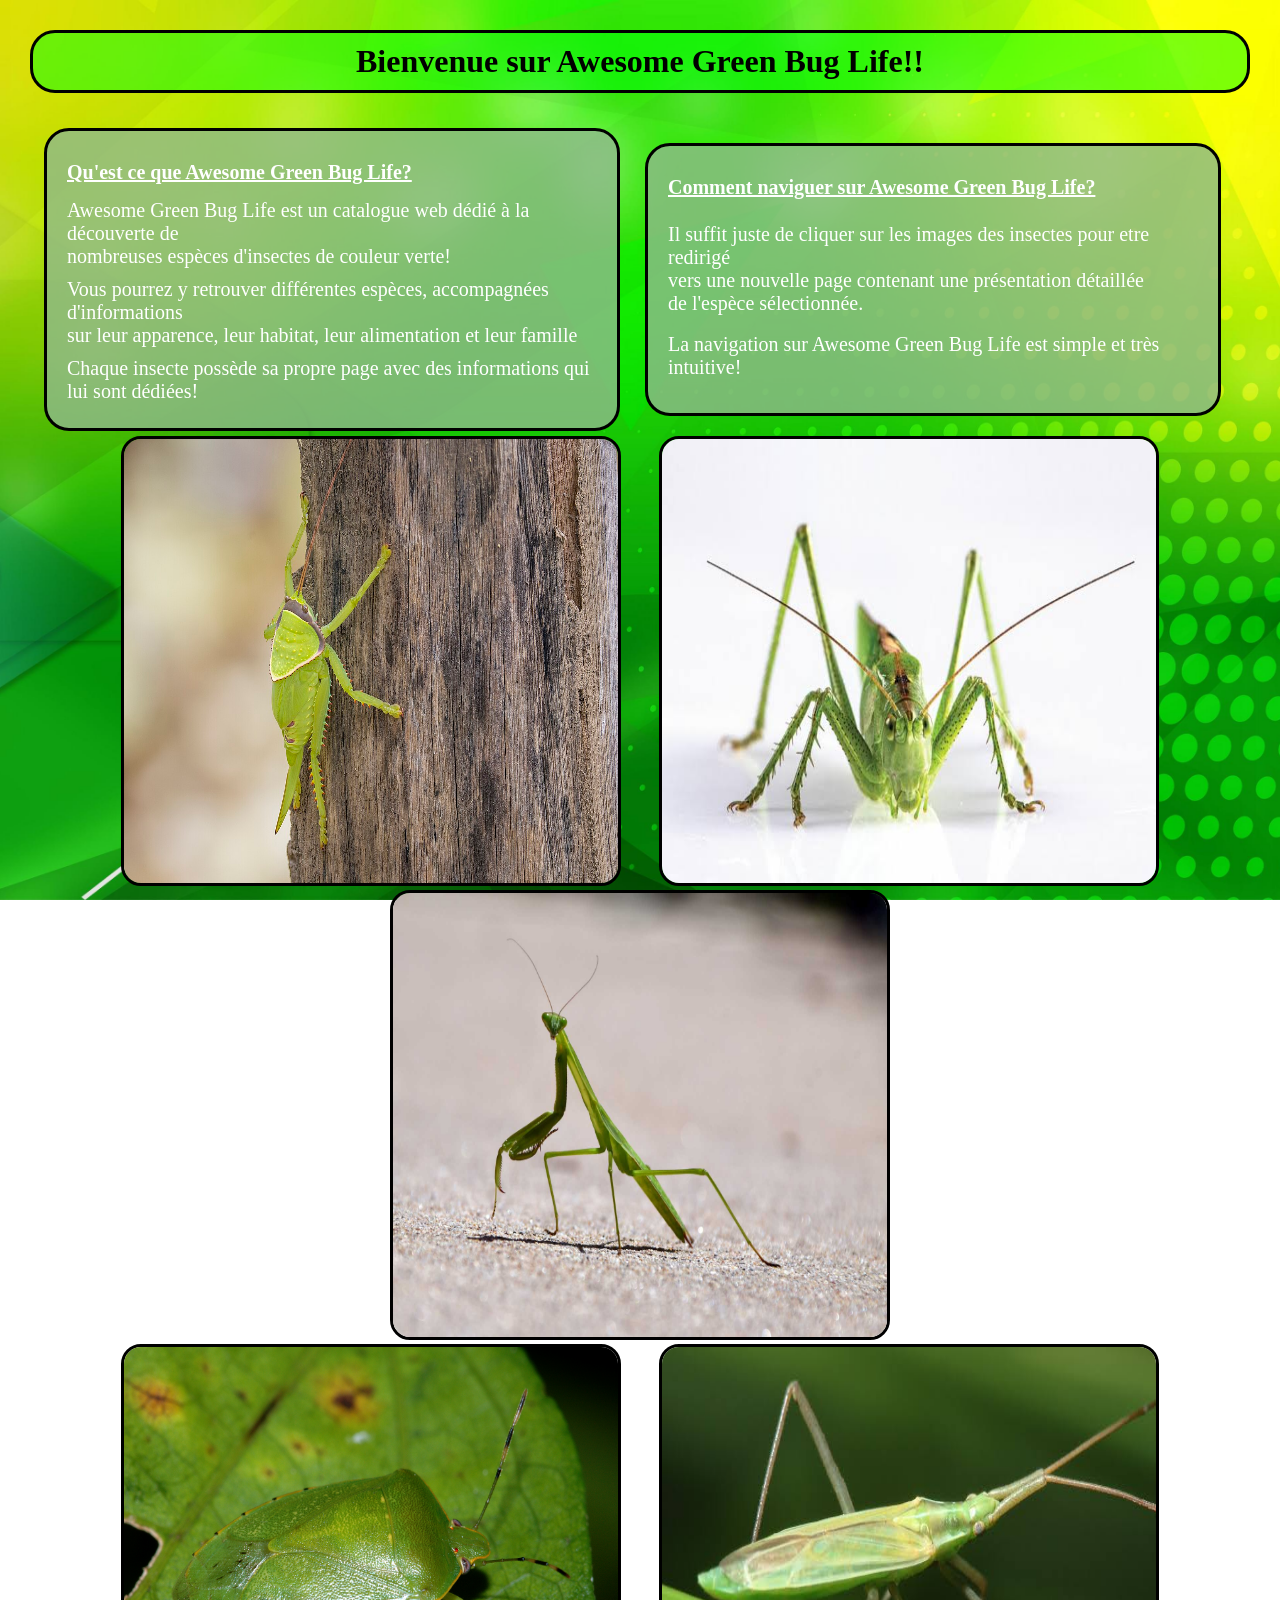
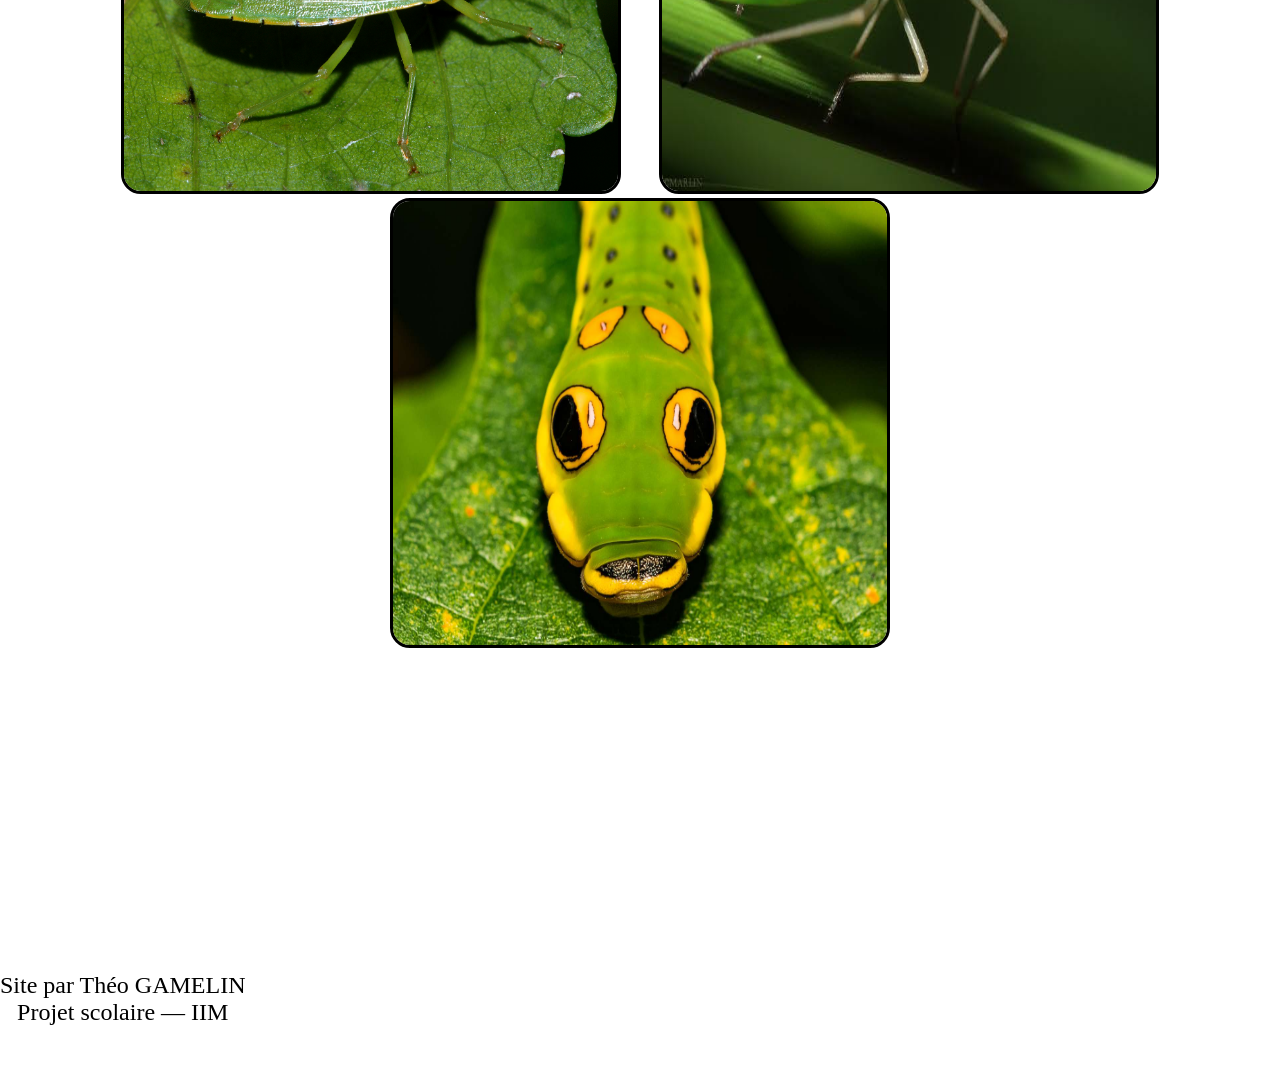
<file: index.html>
<!doctype html>
<html lang="fr">
  <head>
    <meta charset="UTF-8" />
    <meta name="viewport" content="width=device-width, initial-scale=1.0" />

    <link rel="preconnect" href="https://fonts.googleapis.com" />
    <link rel="preconnect" href="https://fonts.gstatic.com" crossorigin />  <!--Unkempt font-->
    <link
      href="https://fonts.googleapis.com/css2?family=Roboto:ital,wght@0,100..900;1,100..900&display=swap"
      rel="stylesheet"
    />

    <link rel="stylesheet" href="style.css" /> <!--Connection avec fichier CSS-->
    <title>Bugs Life</title>
  </head>

  <body> <!--Site Web-->

    <header> <!--Haut du Site Web-->
      <div>
        <h1 class="TextAcceuil">Bienvenue sur Awesome Green Bug Life!!</h1>
      </div>
    </header>

    <main> <!-- Contenue Principal du Site Web-->


        <div class="Tuto"> <!--Explication + Navigation du Site Web-->
            <div class="Explication"> <!--Explication du Site Web-->
                <h2>
                    Qu'est ce que Awesome Green Bug Life?
                </h2>
                
                <p>
                    Awesome Green Bug Life est un catalogue web dédié à la découverte de
                    <br />nombreuses espèces d'insectes de couleur verte!
                </p>

                <p>
                    Vous pourrez y retrouver différentes espèces, accompagnées
                    d'informations<br />sur leur apparence, leur habitat, leur
                    alimentation et leur famille
                </P>

                <p>
                    Chaque insecte possède sa propre page avec des informations qui lui
                    sont dédiées!
                </p>
            </div>

        
            <div class="Navigation"> <!--Explication de la navigation sur Site Web-->
                <h2>
                    Comment naviguer sur Awesome Green Bug Life?
                </h2>

                <p>
                    Il suffit juste de cliquer sur les images des insectes pour etre
                    redirigé <br />
                    vers une nouvelle page contenant une présentation détaillée <br />
                    de l'espèce sélectionnée.
                </p>

                <p>
                    La navigation sur Awesome Green Bug Life est simple et très
                    intuitive! <br>
                </p>
            </div>
        </div>

        <div class="Images">    <!--Image des insectes sur le Site Web-->
            <div class="Bugs"> <!--1er Rangée d'instecte-->
                    
                <a href="katydid.html"><img src="Photo/Bugs.jpg" alt="Katidyd" width="500px" height="450px"></a>
                    
                <a href="grasshopper.html"><img src="Photo/grasshoper.jpg" alt="Grasshopper" width="500px" height="450px"></a>

                <a href="mantis.html"><img src="Photo/Mantis.JPG" alt="EvilBug" width="500px" height="450px"></a>
        </div>    





            <div class="Bugs2"> <!--2ème Rangée d'instecte-->

                <a href="stinkbug.html"><img src="Photo/Stinkbug.jpg" alt="Stinkbug" width="500px" height="450px"></a>

                <a href="megaloceroea.html"><img src="Photo/Megaloceroea.jpg" alt="Megaloceroea" width="500px" height="450px"></a>

                <a href="caterpillar.html"><img src="Photo/caterpillar.jpg" alt="Pokemon" width="500px" height="450px"></a>

            </div>
        </div>


    </main>

    <footer> <!--Bas du site web-->
        <p class="TextSousAcceuil">Site par Théo GAMELIN <br> Projet scolaire — IIM</p>
    </footer>
</body>
</html>
</file>
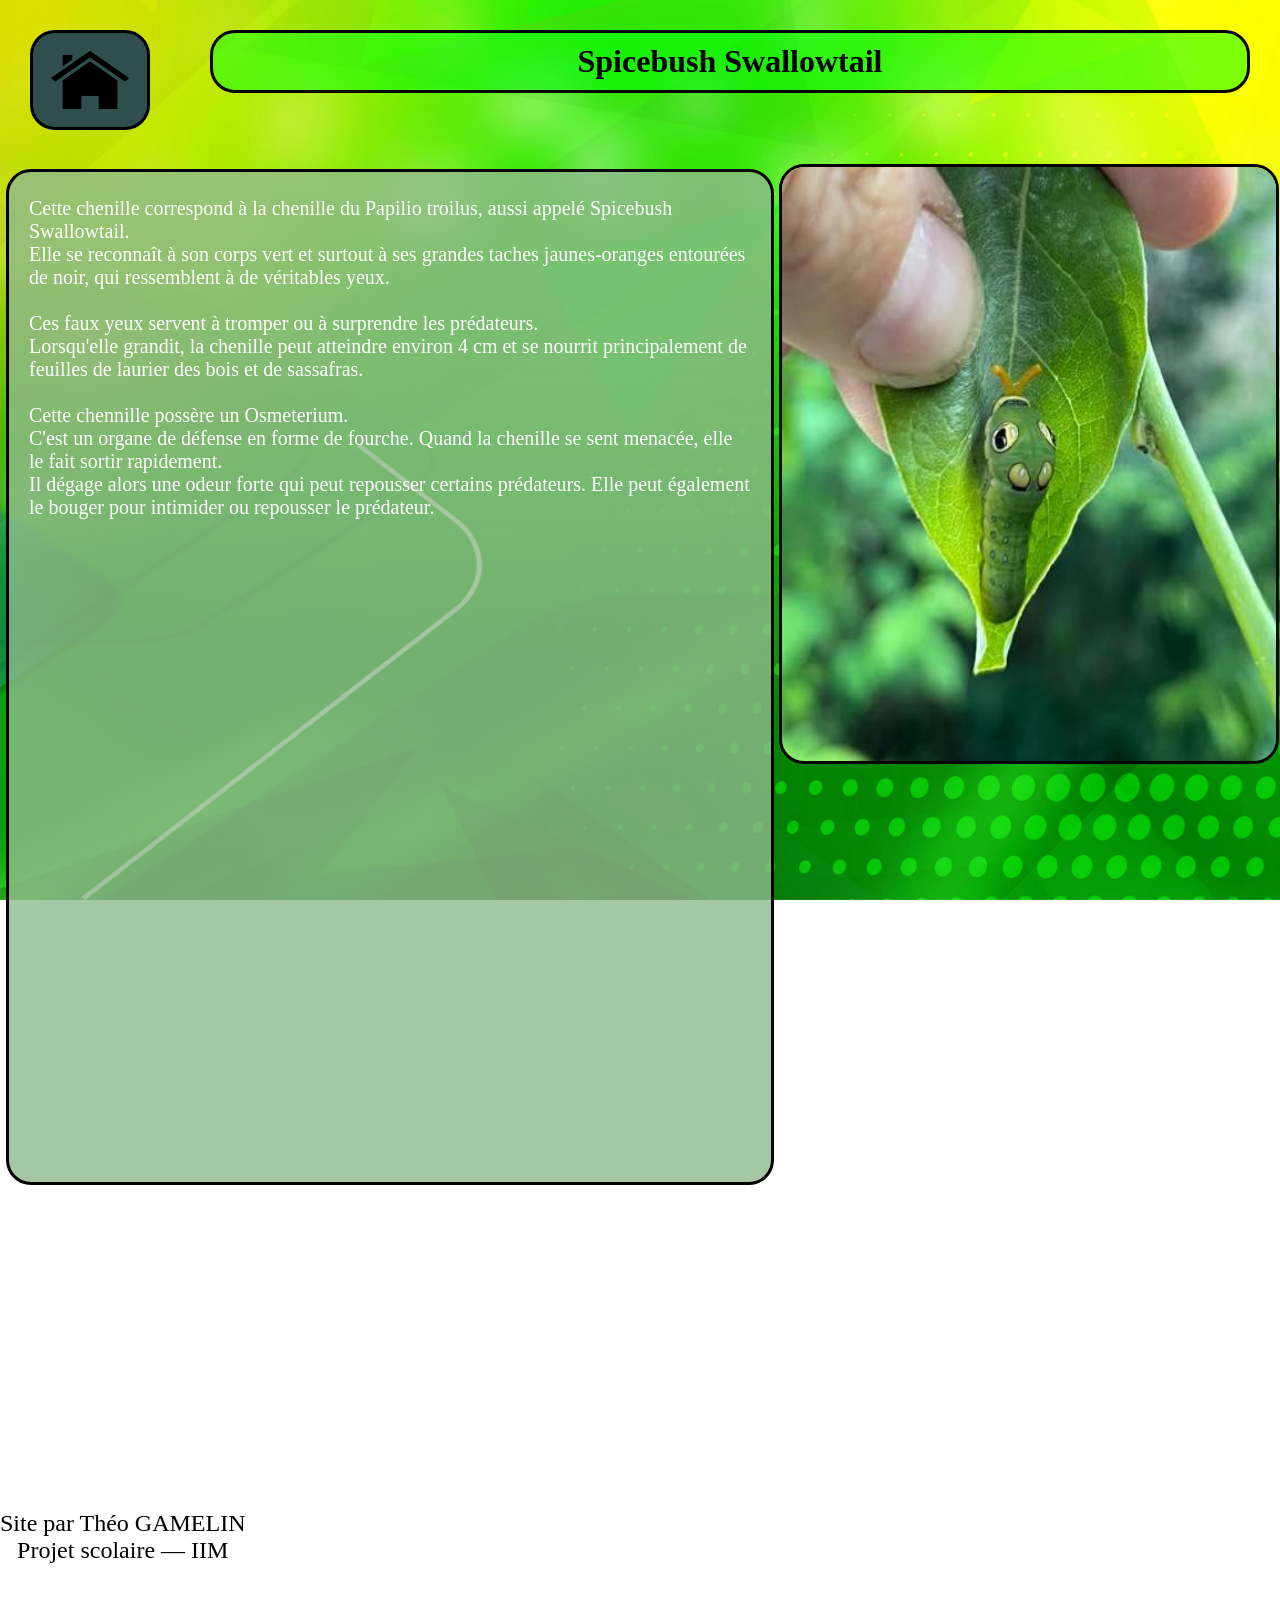
<file: caterpillar.html>
<!DOCTYPE html>
<html lang="fr">
<head>
    <meta charset="UTF-8">
    <meta name="viewport" content="width=device-width, initial-scale=1.0">
    <link rel="stylesheet" href="style.css"> <!--Connection avec fichier CSS-->
    <title>Spicebush Swallowtail</title>
</head>

<body> <!--Site Web-->

    <head> <!--Haut du Site Web-->
        <div class="Top">
            <div class="HomeButton">
                <a href="index.html"><img src="Photo/LogoHome.png" alt="Home"></a> <!--Bouton afin de revenir sur la page d'acceuil-->
            </div>

            <div class="Title">
                <h1>Spicebush Swallowtail</h1>
            </div>
        </div>
    </head>

    <main>
        <div class="Text"> <!-- Text + Image-->
            <div class="BugPhoto"> <!--Image de l'insecte-->
                <img src="Photo/Osterium.jpg" alt="Spicebush Swallowtails" width="500" height="600">
            </div>
                <div class="TextBug"> <!--Description de l'insecte-->
                    <p>
                    Cette chenille correspond à la chenille du Papilio troilus, aussi appelé Spicebush Swallowtail. <br>
                    Elle se reconnaît à son corps vert et surtout à ses grandes taches jaunes-oranges entourées de noir, qui ressemblent à de véritables yeux. <br> <br>
                    Ces faux yeux servent à tromper ou à surprendre les prédateurs. <br>
                    Lorsqu'elle grandit, la chenille peut atteindre environ 4 cm et se nourrit principalement de feuilles de laurier des bois et de sassafras. <br> <br>
                    Cette chennille possère un Osmeterium. <br>
                    C'est un organe de défense en forme de fourche. Quand la chenille se sent menacée, elle le fait sortir rapidement. <br>
                    Il dégage alors une odeur forte qui peut repousser certains prédateurs. Elle peut également le bouger pour intimider ou repousser le prédateur.<br>
                    </p>
                    <div class="VideoBugs"> <!--Video de l'insecte-->
                        <iframe width="560" height="315" src="https://www.youtube.com/embed/uQhWDBzlLCM?si=3IbKwnBKiagTZdlL&amp;start=11" 
                        title="YouTube video player" frameborder="0" allow="accelerometer; autoplay; clipboard-write; encrypted-media; gyroscope; picture-in-picture; web-share" 
                        referrerpolicy="strict-origin-when-cross-origin" allowfullscreen></iframe>

                        <iframe width="560" height="315" src="https://www.youtube.com/embed/BgYbL7IMvX0?si=XaxPr5_kFrqC8I5t&amp;start=11" 
                        title="YouTube video player" frameborder="0" allow="accelerometer; autoplay; clipboard-write; encrypted-media; gyroscope; picture-in-picture; web-share" 
                        referrerpolicy="strict-origin-when-cross-origin" allowfullscreen></iframe>
                    </div>
                </div>
            </div>
        </div>
        
    </main>

    <footer> <!--Bas du site web-->
        <p class="TextSousAcceuil">Site par Théo GAMELIN <br> Projet scolaire — IIM</p>
    </footer>
    
</body>

</html>
</file>
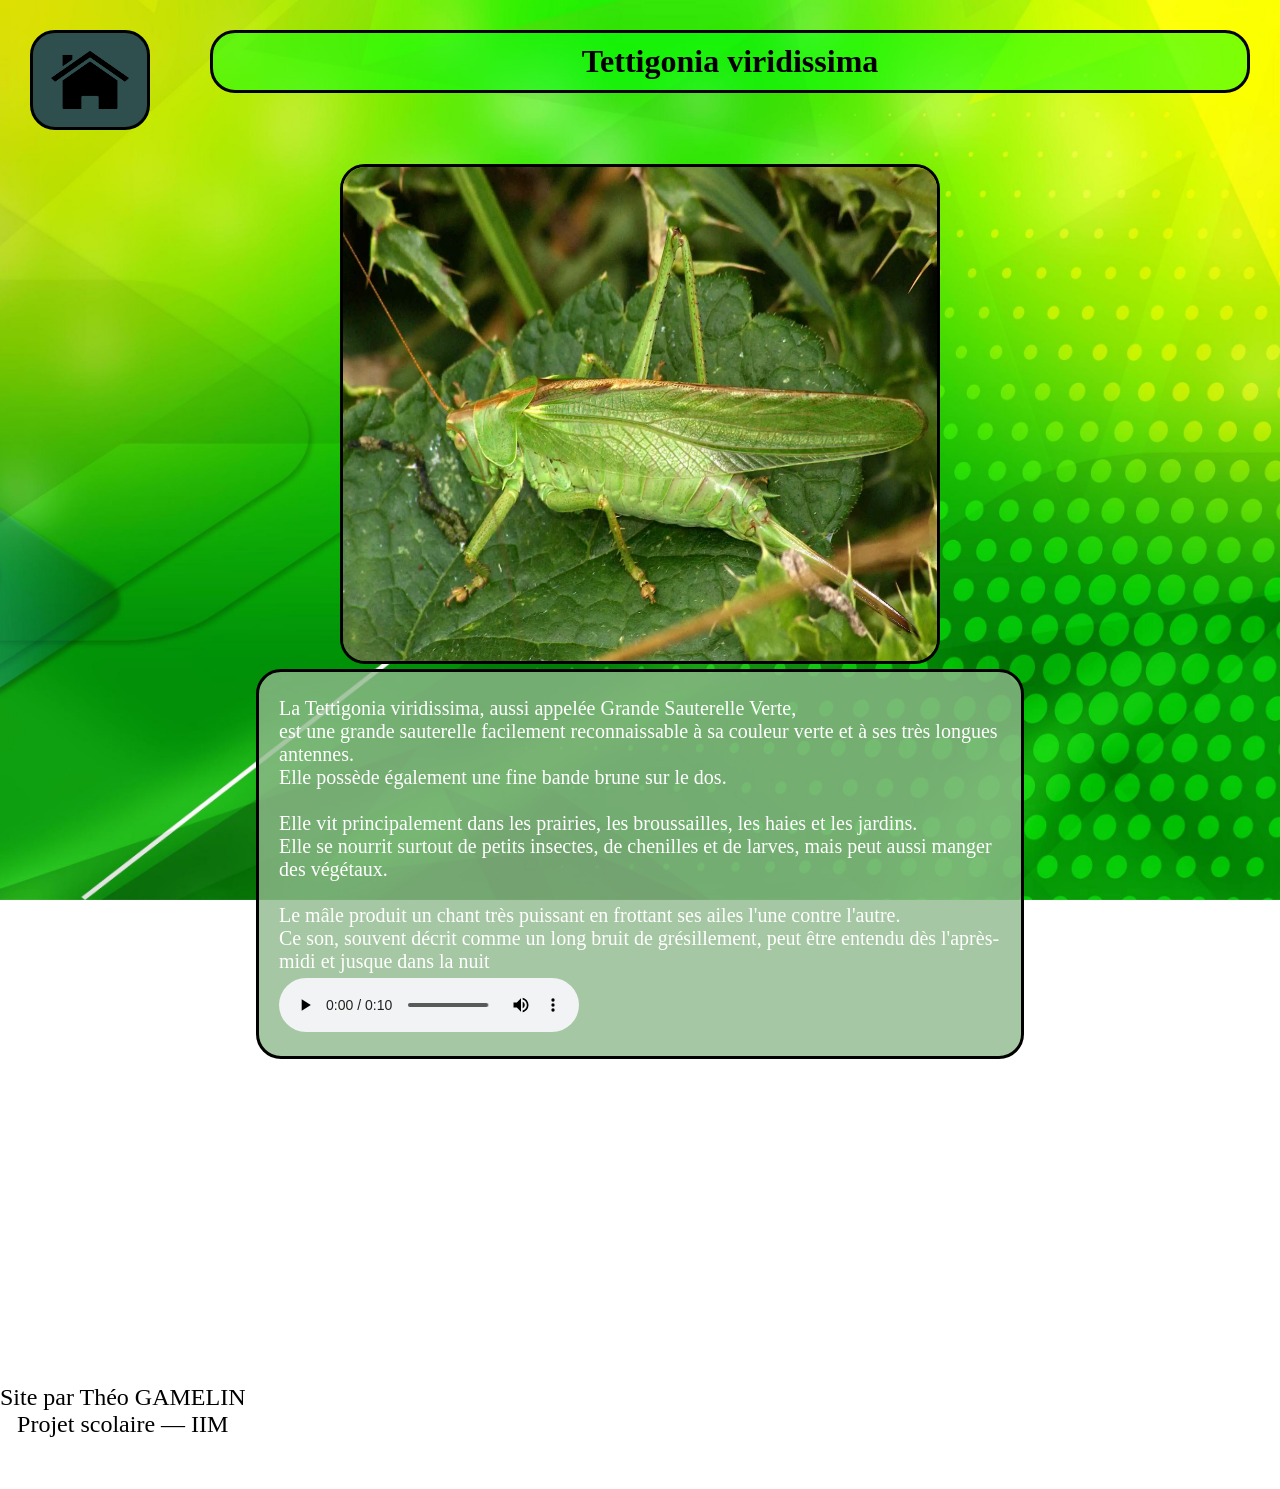
<file: grasshopper.html>
<!DOCTYPE html>
<html lang="fr">
<head>
    <meta charset="UTF-8">
    <meta name="viewport" content="width=device-width, initial-scale=1.0">
    <link rel="stylesheet" href="style.css">
    <title>Tettigonia viridissima</title> <!--Connection avec fichier CSS-->
</head>

<body> <!--Site Web-->

    <head> <!--Haut du Site Web-->
        <div class="Top">
            <div class="HomeButton">
                <a href="index.html"><img src="Photo/LogoHome.png" alt="Home"></a> <!--Bouton afin de revenir sur la page d'acceuil-->
            </div>

            <div class="Title">
                <h1>Tettigonia viridissima</h1>
            </div>
        </div>
    </head>

    <main>  <!-- Contenue Principal du Site Web-->
        <div class="Text"> <!-- Text + Image-->
            <div class="BugPhoto"> <!--Image de l'insecte-->
                <img src="Photo/Tettigonia viridissima.webp" alt="Tettigonia viridissima" width="600" height="500">
            </div>
                <div class="TextBug"> <!--Description de l'insecte-->
                    <p>La Tettigonia viridissima, aussi appelée Grande Sauterelle Verte, <br>
                    est une grande sauterelle facilement reconnaissable à sa couleur verte et à ses très longues antennes. <br>
                    Elle possède également une fine bande brune sur le dos. <br> <br>
                    Elle vit principalement dans les prairies, les broussailles, les haies et les jardins. <br>
                    Elle se nourrit surtout de petits insectes, de chenilles et de larves, mais peut aussi manger des végétaux. <br> <br>
                    Le mâle produit un chant très puissant en frottant ses ailes l'une contre l'autre. <br>
                    Ce son, souvent décrit comme un long bruit de grésillement, peut être entendu dès l'après-midi et jusque dans la nuit
                    </p>
                    <div class="AudioBug"> <!--Audio de l'insecte-->
                        <audio controls>
                            <source src="Sound/grünes-heupferd.ogg" type="audio/ogg"> <!--Audio format OGG-->
                            <source src="Sound/grünes-heupferd.mp3" type="audio/mpeg"> <!--Audio format MP3-->
                        </audio>
                    </div>
                </div>
            </div>
        </div>
        
    </main>

    <footer> <!--Bas du site web-->
        <p class="TextSousAcceuil">Site par Théo GAMELIN <br> Projet scolaire — IIM</p>
    </footer>
    
</body>

</html>
</file>
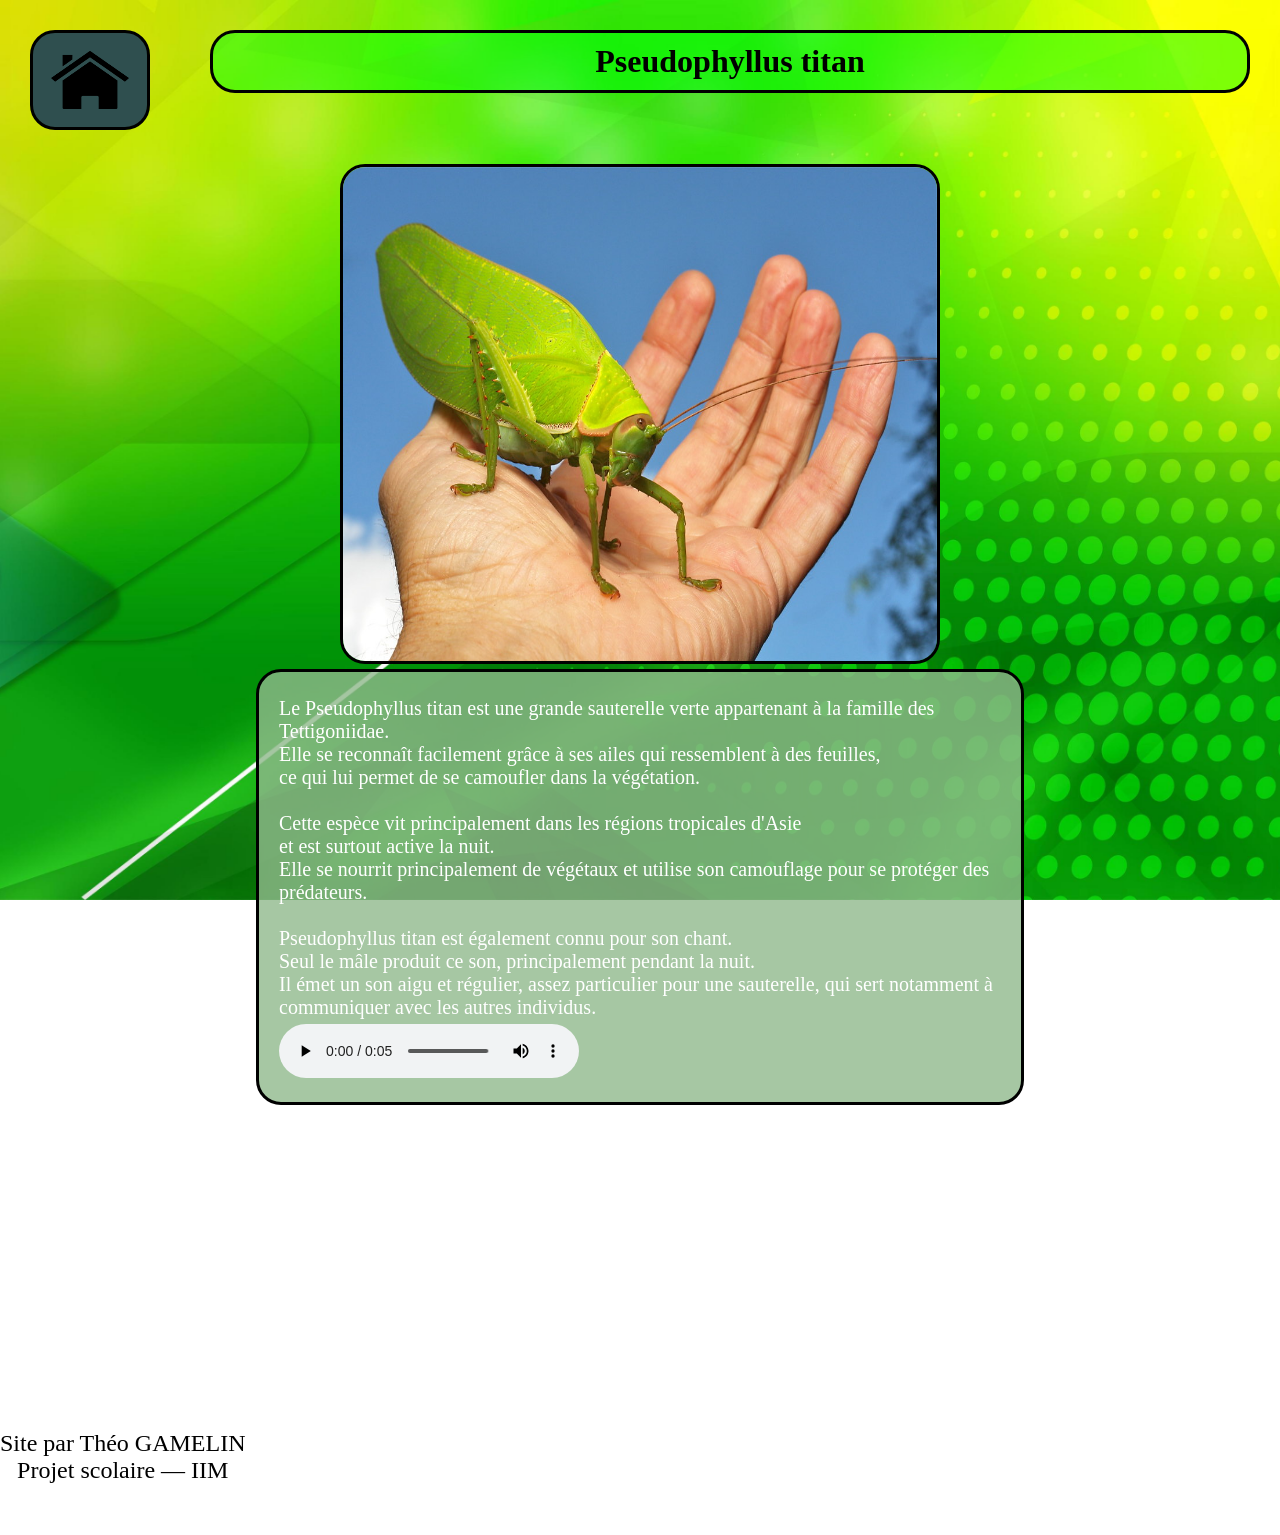
<file: katydid.html>
<!doctype html>
<html lang="fr">
  <head>
    <meta charset="UTF-8" />
    <meta name="viewport" content="width=device-width, initial-scale=1.0" />
    <link rel="stylesheet" href="style.css" /> <!--Connection avec fichier CSS-->
    <title>Pseudophyllus titan</title>
  </head>

  <body>  <!--Site Web-->
    <head>  <!--Haut du Site Web-->
      <div class="Top">
        <div class="HomeButton">
          <a href="index.html"><img src="Photo/LogoHome.png" alt="Home" height="100px" width="70px"/></a>   <!--Bouton afin de revenir sur la page d'acceuil-->
        </div>

        <div class="Title">
          <h1>Pseudophyllus titan</h1>
        </div>
      </div>
    </head>

    <main>  <!-- Contenue Principal du Site Web-->
      <div class="Text"> <!-- Text + Image-->
        <div class="BugPhoto"> <!--Image de l'insecte-->
          <img
            src="Photo/Katydid2.jpg"
            alt="Pseudophyllus titan"
            width="600"
            height="500"
          />
        </div>
        <div class="TextBug"> <!--Description de l'insecte-->
          <p>
            Le Pseudophyllus titan est une grande sauterelle verte appartenant à
            la famille des Tettigoniidae. <br />
            Elle se reconnaît facilement grâce à ses ailes qui ressemblent à des
            feuilles, <br />
            ce qui lui permet de se camoufler dans la végétation. <br />
            <br />
            Cette espèce vit principalement dans les régions tropicales d'Asie
            <br />
            et est surtout active la nuit. <br />
            Elle se nourrit principalement de végétaux et utilise son camouflage
            pour se protéger des prédateurs.
            <br />
            <br />
            Pseudophyllus titan est également connu pour son chant. <br />
            Seul le mâle produit ce son, principalement pendant la nuit. <br />
            Il émet un son aigu et régulier, assez particulier pour une
            sauterelle, qui sert notamment à communiquer avec les autres
            individus.
          </p>
          <div class="AudioBug"> <!--Audio de l'insecte-->
            <audio controls> 
              <source
                src="Sound/leaf-katydid-pseudophyllus-titan.ogg"  
                type="audio/ogg"
              /> <!--Audio format OGG-->
              <source
                src="Sound/leaf-katydid-pseudophyllus-titan.mp3"
                type="audio/mpeg"
              />  <!--Audio format MP3-->
            </audio>
          </div>
        </div>
      </div>
    </main>

    <footer>  <!--Bas du site web-->
        <p class="TextSousAcceuil">Site par Théo GAMELIN <br> Projet scolaire — IIM</p>
    </footer>
  </body>
</html>
</file>
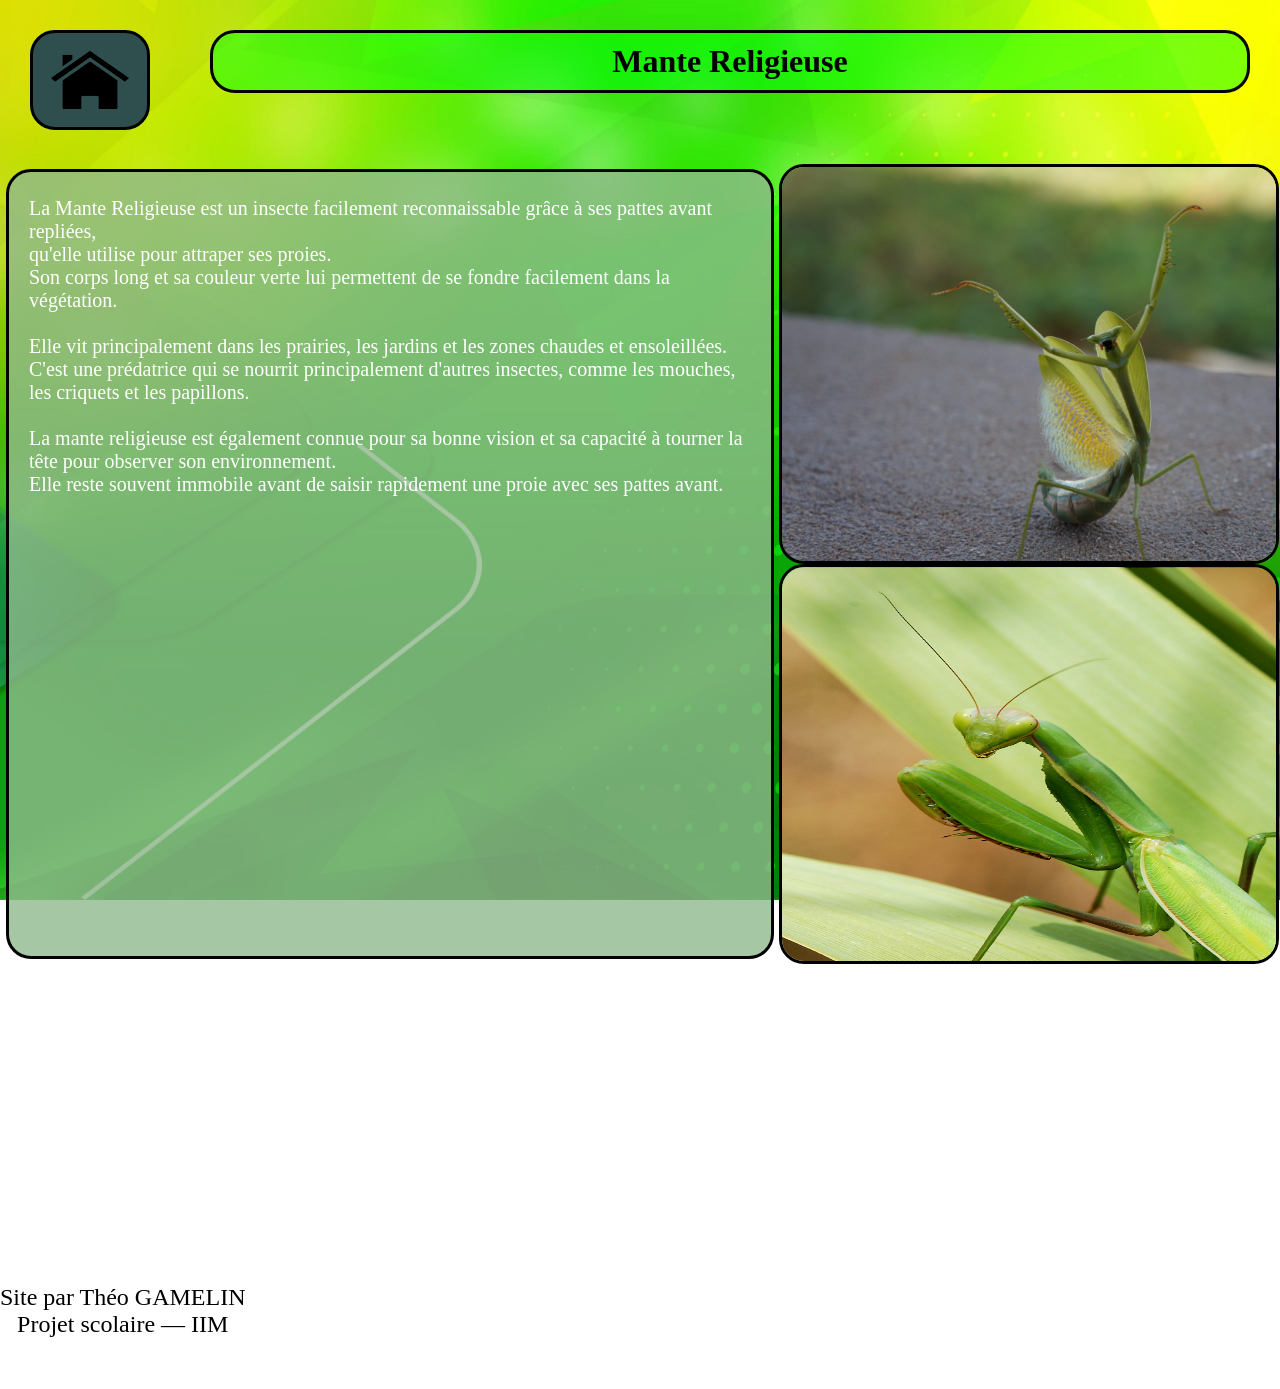
<file: mantis.html>
<!DOCTYPE html>
<html lang="fr">
<head>
    <meta charset="UTF-8">
    <meta name="viewport" content="width=device-width, initial-scale=1.0">
    <link rel="stylesheet" href="style.css"> <!--Connection avec fichier CSS-->
    <title>Mante Religieuse</title>
</head>

<body> <!--Site Web-->

    <head> <!--Haut du Site Web-->
        <div class="Top">
            <div class="HomeButton">
                <a href="index.html"><img src="Photo/LogoHome.png" alt="Home"></a> <!--Bouton afin de revenir sur la page d'acceuil-->
            </div>

            <div class="Title">
                <h1>Mante Religieuse</h1>
            </div>
        </div>
    </head>

    <main>
        <div class="Text"> <!-- Text + Image-->
            <div class="BugPhoto"> <!--Image de l'insecte-->
                <img src="Photo/Mantis2.jpg" alt="Mante Religieuse" width="500" height="400">

                <img src="Photo/Mantid_August_2007-3.jpg" alt="Mante Religieuse" width="500" height="400">
            </div>
                <div class="TextMantis"> <!--Description de l'insecte-->
                    <p>
                        La Mante Religieuse est un insecte facilement reconnaissable grâce à ses pattes avant repliées, <br>
                        qu'elle utilise pour attraper ses proies. <br>
                        Son corps long et sa couleur verte lui permettent de se fondre facilement dans la végétation. <br> <br>
                        Elle vit principalement dans les prairies, les jardins et les zones chaudes et ensoleillées. <br>
                        C'est une prédatrice qui se nourrit principalement d'autres insectes, comme les mouches, les criquets et les papillons. <br> <br>
                        La mante religieuse est également connue pour sa bonne vision et sa capacité à tourner la tête pour observer son environnement. <br>
                        Elle reste souvent immobile avant de saisir rapidement une proie avec ses pattes avant. <br>
                    </p>
                    <div class="VideoMantis"> <!--Video de l'insecte-->
                        <iframe width="560" height="315" src="https://www.youtube.com/embed/c7EW8gSSF5s?si=2rR-yUJ2tNha0gUi" title="YouTube video player" 
                        frameborder="0" allow="accelerometer; autoplay; clipboard-write; encrypted-media; gyroscope; picture-in-picture; web-share" 
                        referrerpolicy="strict-origin-when-cross-origin" allowfullscreen></iframe>
                    </div>
                </div>
            </div>
        </div>
        
    </main>

    <footer> <!--Bas du site web-->
        <p class="TextSousAcceuil">Site par Théo GAMELIN <br> Projet scolaire — IIM</p>
    </footer>
    
</body>

</html>
</file>
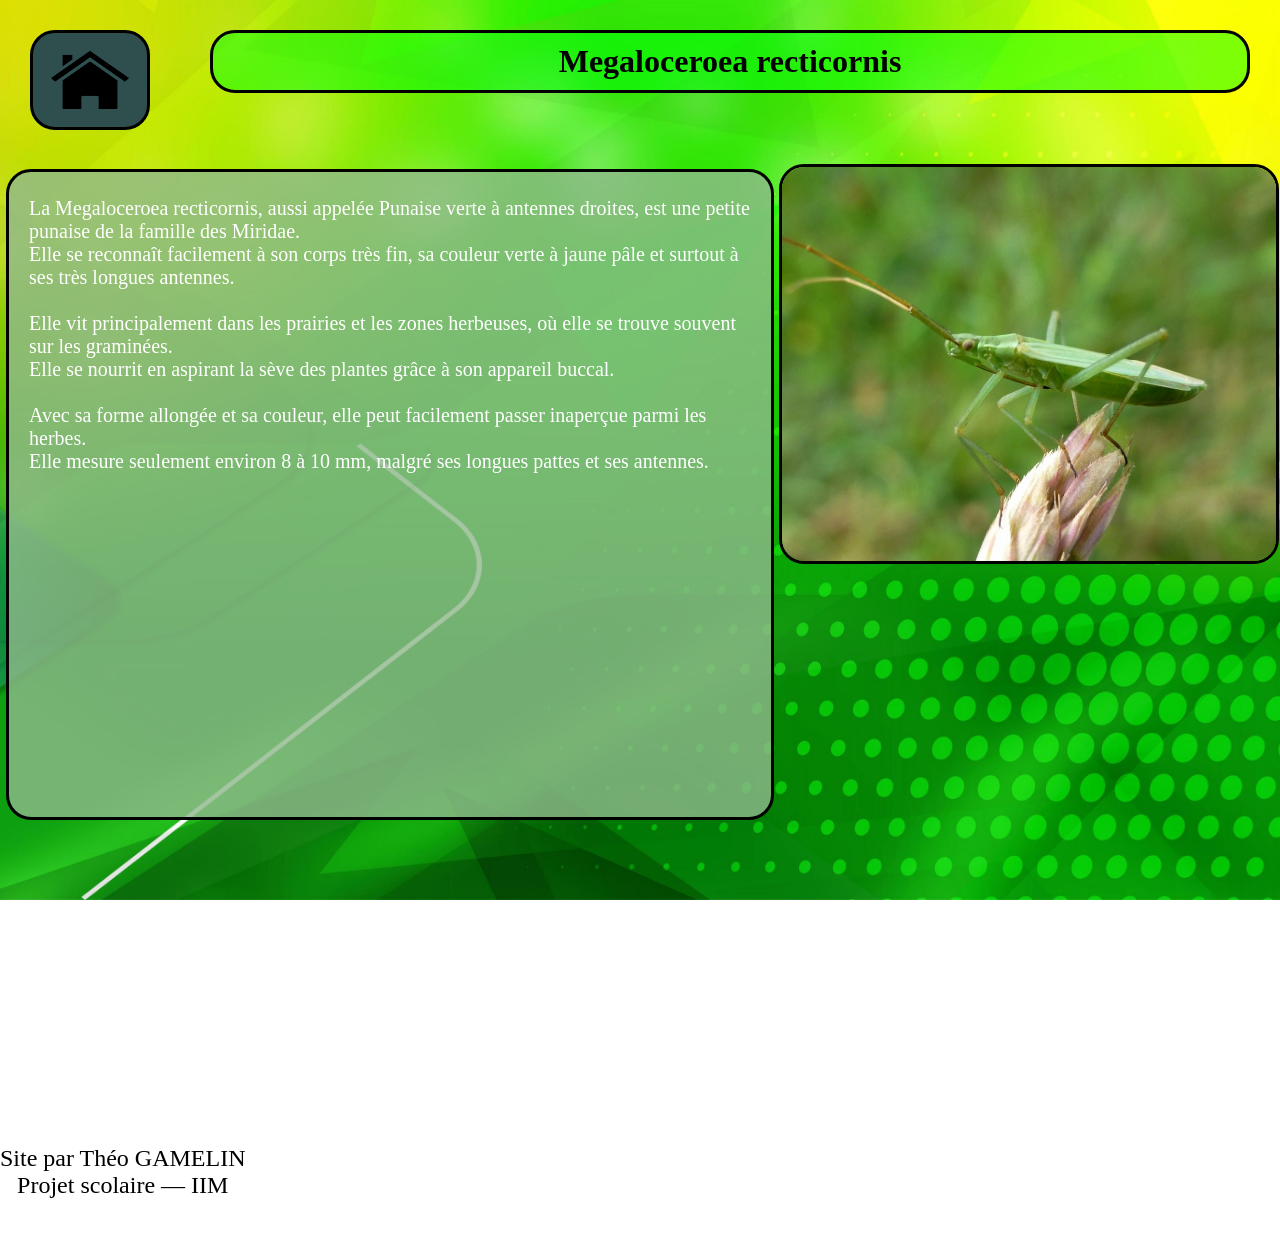
<file: megaloceroea.html>
<!DOCTYPE html>
<html lang="fr">
<head>
    <meta charset="UTF-8">
    <meta name="viewport" content="width=device-width, initial-scale=1.0">
    <link rel="stylesheet" href="style.css"> <!--Connection avec fichier CSS-->
    <title>Megaloceroea recticornis</title>
</head>

<body> <!--Site Web-->

    <head> <!--Haut du Site Web-->
        <div class="Top">
            <div class="HomeButton">
                <a href="index.html"><img src="Photo/LogoHome.png" alt="Home"></a> <!--Bouton afin de revenir sur la page d'acceuil-->
            </div>

            <div class="Title">
                <h1>Megaloceroea recticornis</h1>
            </div>
        </div>
    </head>

    <main>
        <div class="Text"> <!-- Text + Image-->
            <div class="BugPhoto"> <!--Image de l'insecte-->
                <img src="Photo/o_1abqjfglg1a9s19hs12m416m61v6sp.jpg" alt="Megaloceroea recticornis" width="500" height="400">
            </div>
                <div class="TextBug"> <!--Description de l'insecte-->
                    <p>
                        La Megaloceroea recticornis, aussi appelée Punaise verte à antennes droites, est une petite punaise de la famille des Miridae. <br>
                        Elle se reconnaît facilement à son corps très fin, sa couleur verte à jaune pâle et surtout à ses très longues antennes. <br> <br>
                        Elle vit principalement dans les prairies et les zones herbeuses, où elle se trouve souvent sur les graminées. <br>
                        Elle se nourrit en aspirant la sève des plantes grâce à son appareil buccal. <br> <br>
                        Avec sa forme allongée et sa couleur, elle peut facilement passer inaperçue parmi les herbes. <br>
                        Elle mesure seulement environ 8 à 10 mm, malgré ses longues pattes et ses antennes. <br>
                    </p>
                    <div class="VideoBugs"> <!--Video de l'insecte-->
                        <iframe width="560" height="315" src="https://www.youtube.com/embed/D4ksXZX4i5M?si=7MPbMG7FKmCl_wQk" 
                        title="YouTube video player" frameborder="0" allow="accelerometer; autoplay; clipboard-write; 
                        encrypted-media; gyroscope; picture-in-picture; web-share" referrerpolicy="strict-origin-when-cross-origin" allowfullscreen></iframe>
                    </div>
                </div>
            </div>
        </div>
        
    </main>

    <footer> <!--Bas du site web-->
        <p class="TextSousAcceuil">Site par Théo GAMELIN <br> Projet scolaire — IIM</p>
    </footer>
    
</body>

</html>
</file>
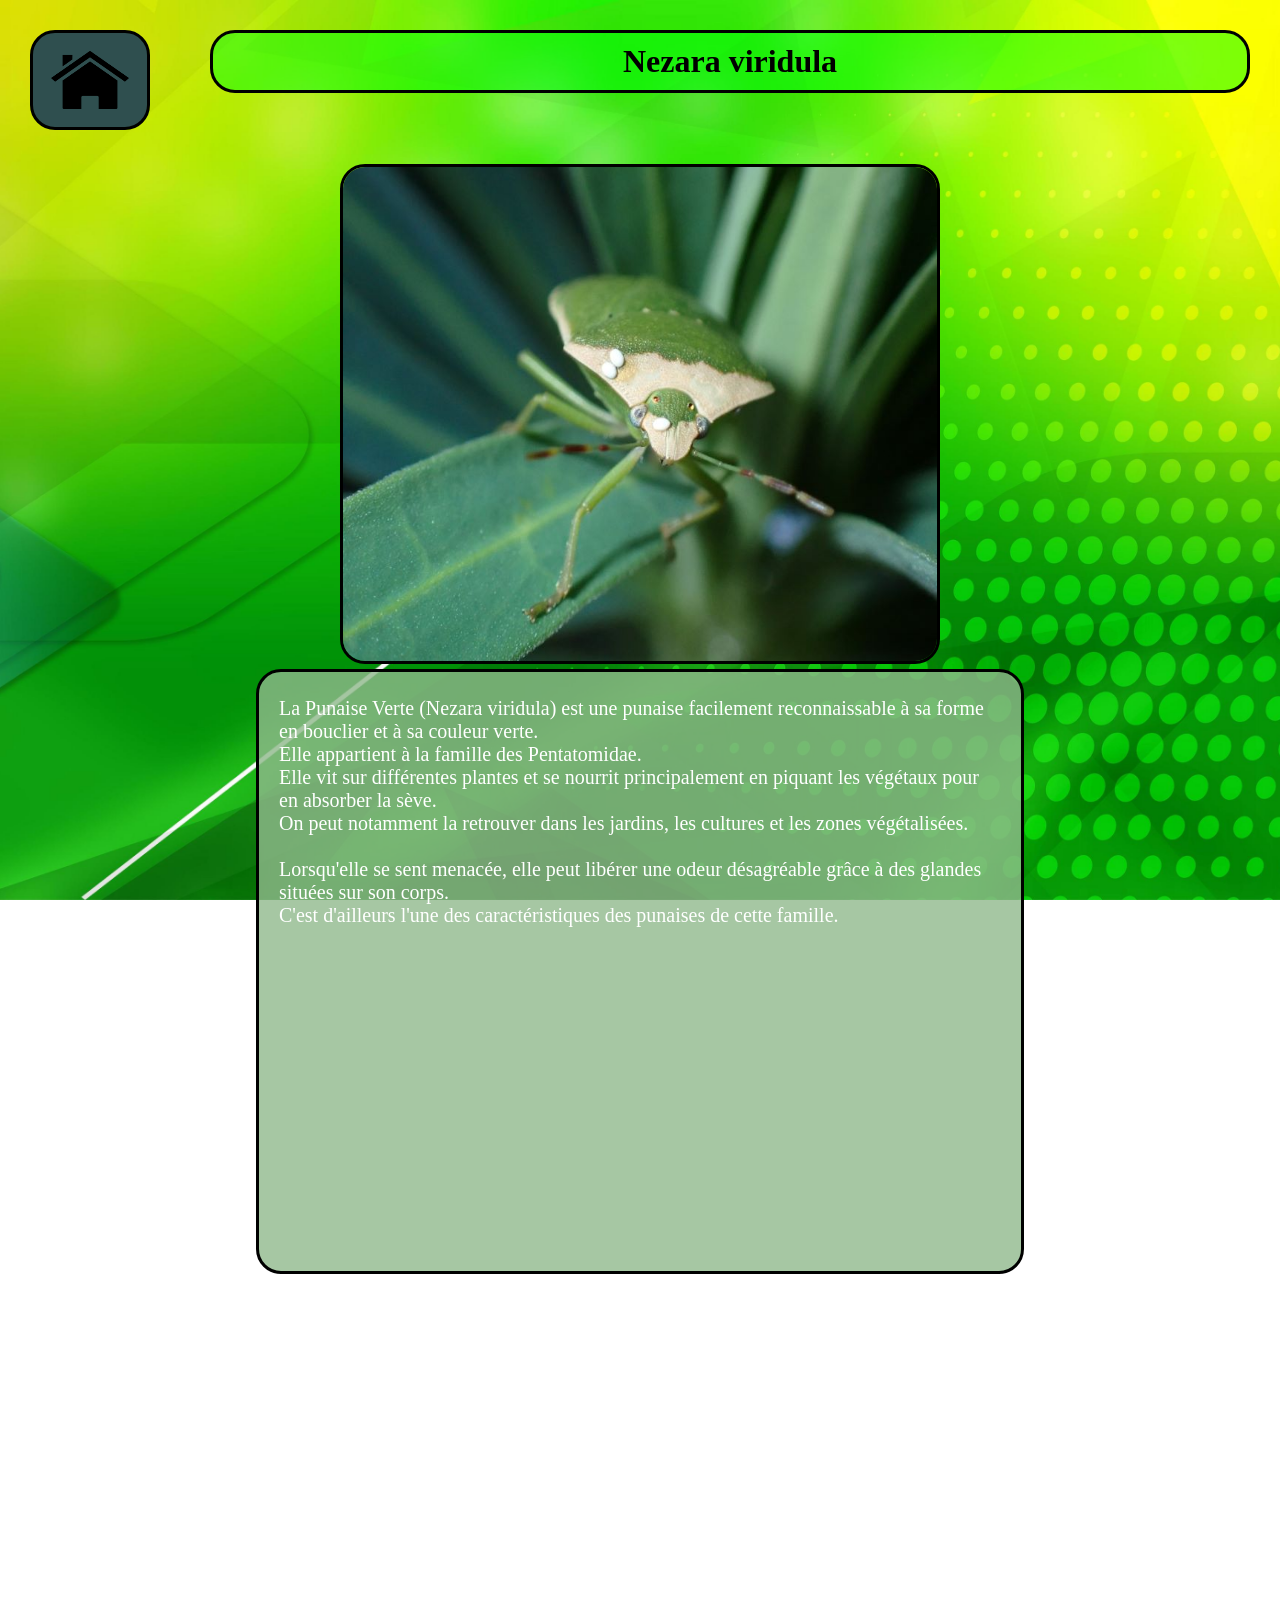
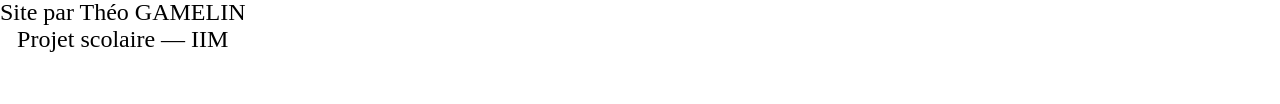
<file: stinkbug.html>
<!DOCTYPE html>
<html lang="fr">
<head>
    <meta charset="UTF-8">
    <meta name="viewport" content="width=device-width, initial-scale=1.0">
    <link rel="stylesheet" href="style.css"> <!--Connection avec fichier CSS-->
    <title>Nezara viridula</title>
</head>

<body> <!--Site Web-->

    <head> <!--Haut du Site Web-->
        <div class="Top">
            <div class="HomeButton">
                <a href="index.html"><img src="Photo/LogoHome.png" alt="Home"></a> <!--Bouton afin de revenir sur la page d'acceuil-->
            </div>

            <div class="Title">
                <h1>Nezara viridula</h1>
            </div>
        </div>
    </head>

    <main>
        <div class="Text"> <!-- Text + Image-->
            <div class="BugPhoto"> <!--Image de l'insecte-->
                <img src="Photo/Nezara viridula.jpg" alt="Nezara viridula" width="600" height="500">
            </div>
                <div class="TextBug"> <!--Description de l'insecte-->
                    <p>
                    La Punaise Verte (Nezara viridula) est une punaise facilement reconnaissable à sa forme en bouclier et à sa couleur verte. <br>
                    Elle appartient à la famille des Pentatomidae. <br>
                    Elle vit sur différentes plantes et se nourrit principalement en piquant les végétaux pour en absorber la sève. <br>
                    On peut notamment la retrouver dans les jardins, les cultures et les zones végétalisées. <br> <br>
                    Lorsqu'elle se sent menacée, elle peut libérer une odeur désagréable grâce à des glandes situées sur son corps. <br>
                    C'est d'ailleurs l'une des caractéristiques des punaises de cette famille. <br>
                    </p>
                    <div class="VideoNezara viridula"> <!--Video de l'insecte-->
                        <iframe width="560" height="315" src="https://www.youtube.com/embed/jDUpJyArS08?si=0dCXW-Ju42VceF8j" 
                        title="YouTube video player" frameborder="0" allow="accelerometer; autoplay; clipboard-write; encrypted-media; gyroscope; picture-in-picture; web-share" 
                        referrerpolicy="strict-origin-when-cross-origin" allowfullscreen></iframe>
                    </div>
                </div>
            </div>
        </div>
        
    </main>

    <footer> <!--Bas du site web-->
        <p class="TextSousAcceuil">Site par Théo GAMELIN <br> Projet scolaire — IIM</p>
    </footer>
    
</body>

</html>
</file>
<file: style.css>
body{ /*Balise du SiteWeb*/
    background-image: url('Photo/green-background-vector-and-premium-high-res-pictures-free-free-photo.jpg'); /*Fond du siteweb*/
    background-repeat: no-repeat;
    background-size: cover;
    background-position: center;
    background-attachment: fixed;
}

h2{ /*Balise de tout les textes H2*/
    font-size: 20px;

    font-family: "Unkempt", cursive;
    color: white;
    font-weight: bold;
    text-decoration: underline;
    margin: 10px 0;
}

h1{ /*Balise de tout les textes H1*/
    text-align: center;
    font-family: "Unkempt", cursive;
}

p{ /*Balise de tout les paragraphes*/
    font-size: 20px;

    font-family: "Unkempt", cursive;
    color: white;
    font-weight: 50;
    margin: 5px 0; 
}

*{ /*Enlever les bordures du sites*/
    box-sizing: border-box;
    padding: 0;
    margin: 0;
}

.TextAcceuil{ /*Balise du Texte D'acceuil*/
    font-family: "Unkempt", cursive;
    font-weight: bold;
    text-align: center;
    
    width: 90%px;
    height: 10%;
    background-color: hsla(123, 100%, 50%, 0.5);
    padding: 10px;
    margin: 30px;

    border-radius: 25px;
    border: 3px solid black;

    display: flex;
    flex-wrap: wrap;
    justify-content: center;

}

.TextSousAcceuil{ /*Balise du Texte en footer*/
    font-size: 24px;
    text-align: center;
    color: black;

    width: 100%;
    height: 100px;
    margin-top: 25%;
    background-color: white;
    
    display: flex;
    justify-content: baseline;

}

.Tuto{ /*Balise de l'explication + navigation*/
    display: flex;
    flex-wrap: wrap;
    justify-content: center;
}

.Explication{ /*Balise de l'explication*/
    font-family: "Unkempt", cursive;

    width: 45%;
    min-height: fit-content;
    margin: 5px;
    padding: 20px;
    background-color:rgba(144, 185, 141, 0.8);

    border: 3px solid black;
    border-radius: 25px;

    display: flex;
    flex-wrap: wrap;

}

.Navigation{ /*Balise de navigation*/
    color: white;
    font-family: "Unkempt", cursive;

    width: 45%;
    min-height: fit-content;
    margin: 20px;
    padding: 20px;
    background-color:rgba(144, 185, 141, 0.8);

    border: 3px solid black;
    border-radius: 25px;

    display: flex;
    flex-wrap: wrap;
}


.Bugs{ /*Balise de la 1er rangée de photo d'insecte*/
    display: flex;
    justify-content: center;
    align-items: center;
    gap: 3%;
    flex-wrap: wrap;
}

.Bugs img:hover { /*Balise de la 1er rangée de photo d'insecte*/
    transform: translateY(-10px) scale(1.03);
    box-shadow: 0 15px 30px rgba(0, 0, 0, 0.35);
    filter: brightness(1.1);
    box-shadow:
        0 0 10px #7CFF00,
        0 0 25px rgba(124, 255, 0, 0.4);
}

.Bugs img:active{ /*Balise de la 1er rangée de photo d'insecte*/
    transform: translateY(-5px) scale(0.98);
}

.Bugs img{ /*Balise de la 1er rangée de photo d'insecte*/
    border: 3px solid black;
    border-radius: 20px;
}

.Bugs2{ /*Balise de la 2eme rangée de photo d'insecte*/
    display: flex;
    justify-content: center;
    align-items: center;
    gap: 3%;
    flex-wrap: wrap;
}

.Bugs2 img{ /*Balise de la 2eme rangée de photo d'insecte*/
    border: 3px solid black;
    border-radius: 20px;
}

.Bugs2 img:hover { /*Balise de la 2eme rangée de photo d'insecte*/
    transform: translateY(-10px) scale(1.03);
    box-shadow: 0 15px 30px rgba(0, 0, 0, 0.35);
    filter: brightness(1.1);
    box-shadow:
        0 0 10px #7CFF00,
        0 0 25px rgba(124, 255, 0, 0.4);
}

.Bugs2 img:active{ /*Balise de la 2eme rangée de photo d'insecte*/
    transform: translateY(-5px) scale(0.98);
}

.Top{ 
    display: flex;
    flex-direction: row;
}

.HomeButton img{ /*Balise du bouton pour revenir à la page d'acceuil*/
    width: 120px;
    height: 100px;
    background-color: darkslategrey;
    padding: 10%;
    margin: 30px;

    border: 3px solid black;
    border-radius: 25px;
}

.HomeButton img:hover{ /*Balise du bouton pour revenir à la page d'acceuil*/
    transform: translateY(-10px) scale(1.03);
    box-shadow: 0 15px 30px rgba(0, 0, 0, 0.35);
    filter: brightness(1.1);
}

.HomeButton img:active{ /*Balise du bouton pour revenir à la page d'acceuil*/
    transform: translateY(-5px) scale(0.98);
}

.Title{ /*Balise du titre de la page*/
    font-family: "Unkempt", cursive;
    font-weight: bold;
    text-align: center;
    
    width: 90%;
    height: 10%;
    background-color: hsla(123, 100%, 50%, 0.5);
    padding: 10px;
    margin: 30px;

    border-radius: 25px;
    border: 3px solid black;

    display: flex;
    flex-wrap: wrap;
    justify-content: center;

}

.Text{ /*Balise de la description + photo de l'insecte*/
    display: flex;
    flex-direction: row-reverse;
    flex-wrap: wrap;
    justify-content: center;
}

.BugPhoto img{  /*Photo de l'insecte*/
    border: 3px solid black;
    border-radius: 25px;

    display: flex;
    flex-wrap: wrap;
}

.TextBug{ /*Balise de la description de l'insecte*/
    font-family: "Unkempt", cursive;

    width: 60%;
    min-height: fit-content;
    margin: 5px;
    padding: 20px;
    background-color:rgba(144, 185, 141, 0.8);

    border: 3px solid black;
    border-radius: 25px;
    
    display: flex;
    flex-wrap: wrap;
}

.TextMantis{ /*Balise de la description de la mante religieuse*/
    font-family: "Unkempt", cursive;

    width: 60%;
    min-height: fit-content;
    margin: 5px;
    padding: 20px;
    background-color:rgba(144, 185, 141, 0.8);

    border: 3px solid black;
    border-radius: 25px;

    display: flex;
    flex-wrap: wrap;
}
</file>
